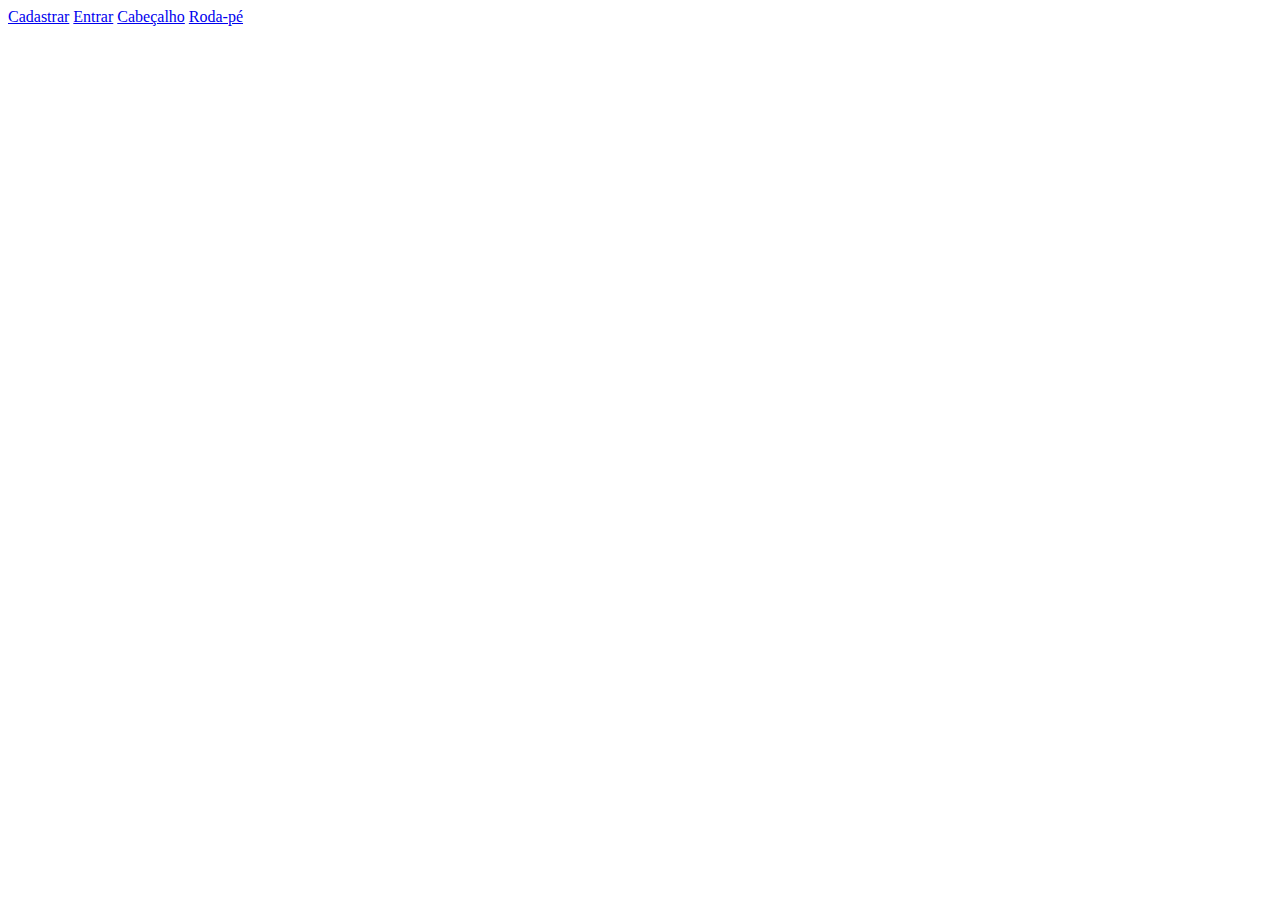
<file: templates/index.html>
<!DOCTYPE html>
<html lang="en">
<head>
    <meta charset="UTF-8">
    <meta name="viewport" content="width=device-width, initial-scale=1.0">
    <title>Página inicial</title>
</head>
<body>
    <a href="/cadastro">Cadastrar</a>
    <a href="/entrar">Entrar</a>
    <a href="/cabecalho">Cabeçalho</a>
    <a href="/rodape">Roda-pé</a>
</body>
</html>
</file>
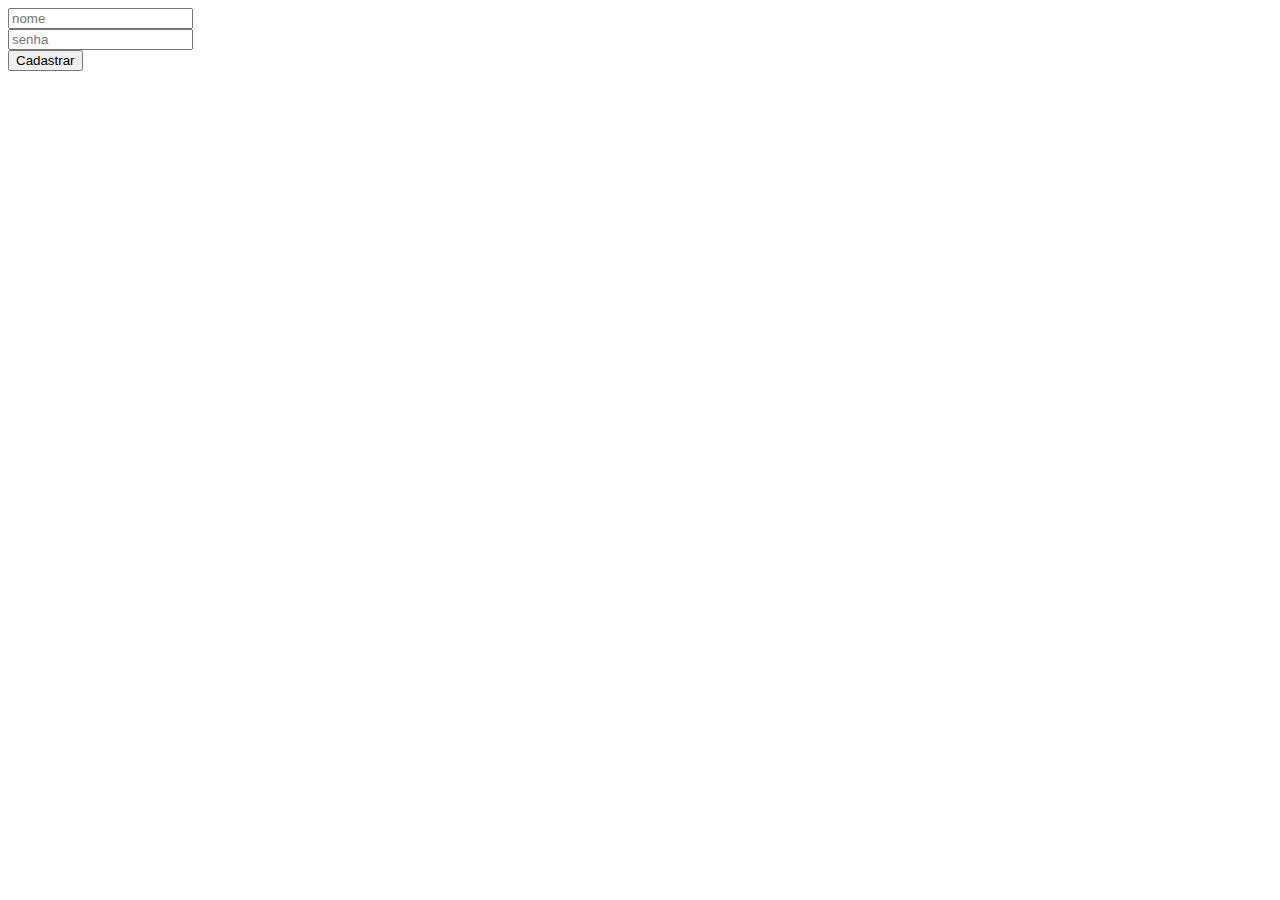
<file: templates/cadastro.html>
<!DOCTYPE html>
<html lang="en">
<head>
    <meta charset="UTF-8">
    <meta name="viewport" content="width=device-width, initial-scale=1.0">
    <title>Cadastro</title>
</head>
<body>
    <form action="/cadastro" method="POST">
        <input type="text" name="nome" placeholder="nome"> <br>
        <input type="password" name="senha" placeholder="senha"> <br>
        <button type="submit">Cadastrar</button>
    </form>
</body>
</html>
</file>
